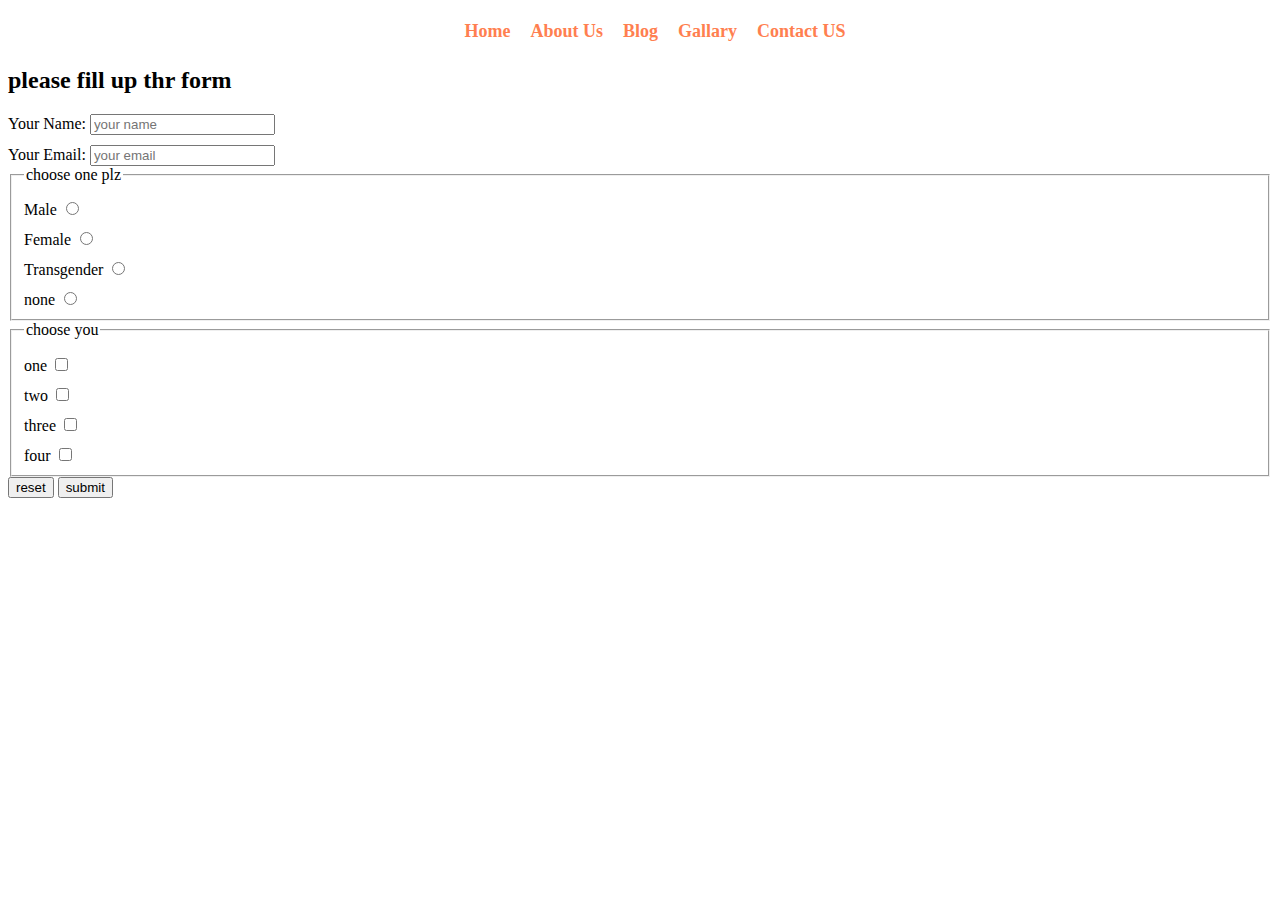
<file: index.html>
<!DOCTYPE html>
<html lang="en">
<head>
    <meta charset="UTF-8">
    <meta name="viewport" content="width=device-width, initial-scale=1.0">
    <title>My first github repository</title>
    <link rel="stylesheet" href="aseet/style.css">
    <style>
        label{
            display: block;
            margin-top: 10px;
        }
    </style>
</head>
<body>
    <header>
        <nav>
            <ul>
                <li><a href="index.html">Home</a></li>
                <li><a href="nested_menu.html">About Us</a>
                    <ul class="dropdown">
                        <li><a href="#">Home</a></li>
                        <li><a href="#">About Us</a></li>
                        <li><a href="#">Blog</a></li>
                        <li><a href="#">Gallary</a>
                            <ul class="dropdown">
                                <li><a href="#">Home</a></li>
                                <li><a href="#">About Us</a></li>
                                <li><a href="#">Blog</a></li>
                                <li><a href="#">Gallary</a></li>
                                <li><a href="#">Contact US</a></li>
                            </ul>
                        </li>
                        <li><a href="#">Contact US</a></li>
                    </ul>
                </li>
                <li><a href="#">Blog</a></li>
                <li><a href="#">Gallary</a></li>
                <li><a href="#">Contact US</a></li>
            </ul>
        </nav>
    </header>

    <main>
        <section>
            <h2>please fill up thr form</h2>
            <label for="name"> Your Name:
                <input type="text" id="name" placeholder="your name">
            </label>
            <label for="email"> Your Email:
                <input type="text" id="email" placeholder="your email">
            </label>

            <fieldset>
                <legend>choose one plz</legend>
                <label for="male">Male
                    <input type="radio" name="one" id="male">
                </label>
                <label for="male">Female
                    <input type="radio" name="one" id="female">
                </label>
                <label for="Transgender">Transgender
                    <input type="radio" name="one" id="Transgender">
                </label>
                <label for="none">none
                    <input type="radio" name="one" id="none">
                </label>
            </fieldset>

            <fieldset>
                <legend>choose you</legend>
                <label for="one">one
                    <input type="checkbox" name="two" id="one">
                </label>
                <label for="two">two
                    <input type="checkbox" name="two" id="two">
                </label>
                <label for="three">three
                    <input type="checkbox" name="two" id="three">
                </label>
                <label for="four">four
                    <input type="checkbox" name="two" id="four">
                </label>
            </fieldset>

            <input type="reset" value="reset">

            <input type="submit" value="submit">
        </section>
    </main>

    <footer>

    </footer>
</body>
</html>
</file>
<file: aseet/style.css>
h1{
    background-color: rosybrown;
    color: white;
}

p{
    background-color: lightblue;
    color: black;
    font-size: 18px;
}

nav > ul{
    display: flex;
    justify-content: center;
}

nav li {
    list-style: none;
    margin-right: 10px;
    padding: 5px;
}

nav a{
    color: coral;
    font-size: 18px;
    font-weight: bold;
    text-decoration: none;
}


nav a:hover{
    color: darkred;
}

nav ul li .dropdown{
    display: none;
    position: absolute;
    background-color: lightgoldenrodyellow;
    padding: 10px;
}

nav ul li:hover > .dropdown{
    display: block;
}
</file>
